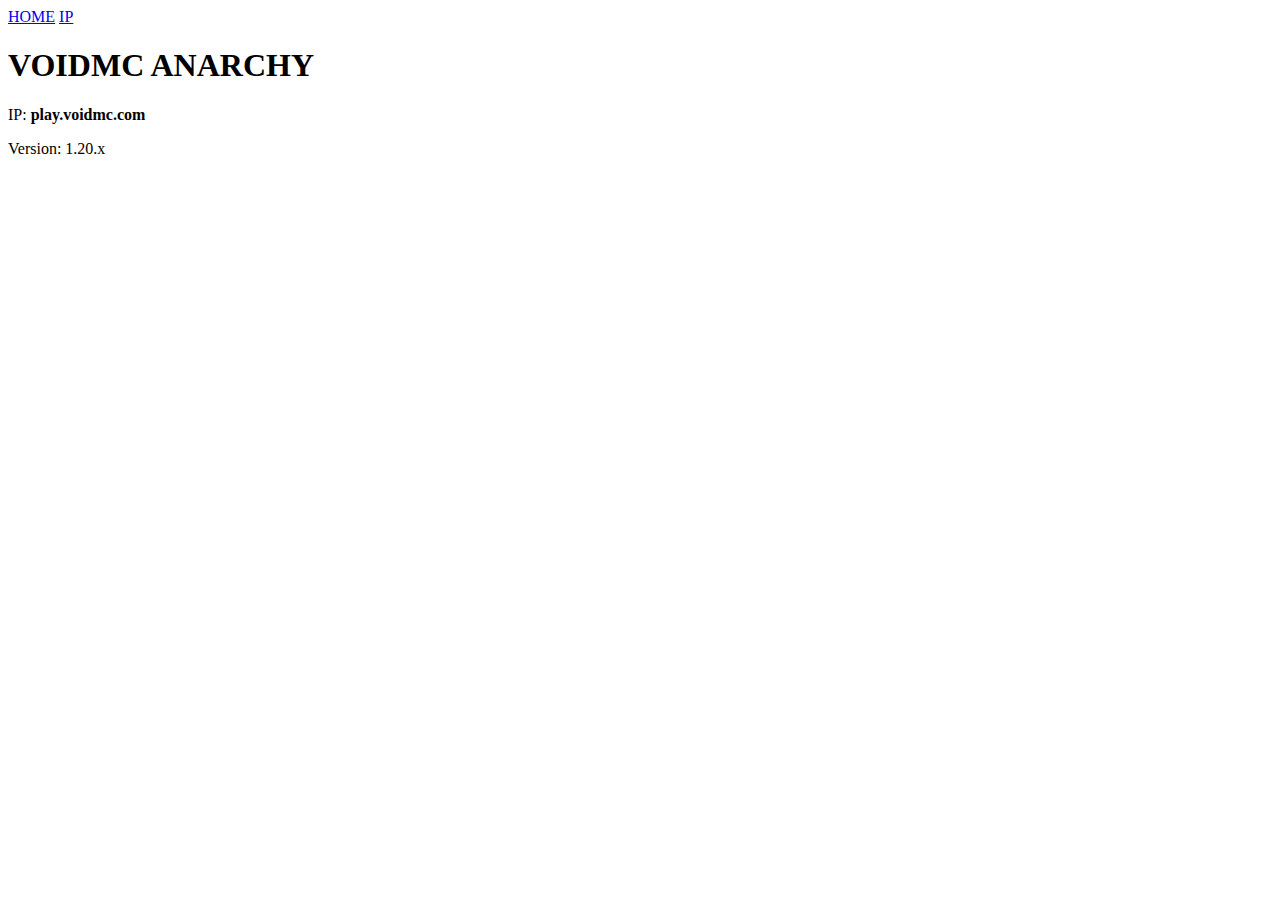
<file: ip/index.html>
<!DOCTYPE html>
<html lang="de">
<head>
  <meta charset="UTF-8">
  <title>VOIDMC – IP</title>
</head>
<body>

<nav>
  <a href="/">HOME</a>
  <a href="/ip/">IP</a>
</nav>

<main>
  <h1>VOIDMC ANARCHY</h1>
  <p>IP: <strong>play.voidmc.com</strong></p>
  <p>Version: 1.20.x</p>
</main>

</body>
</html>
</file>
